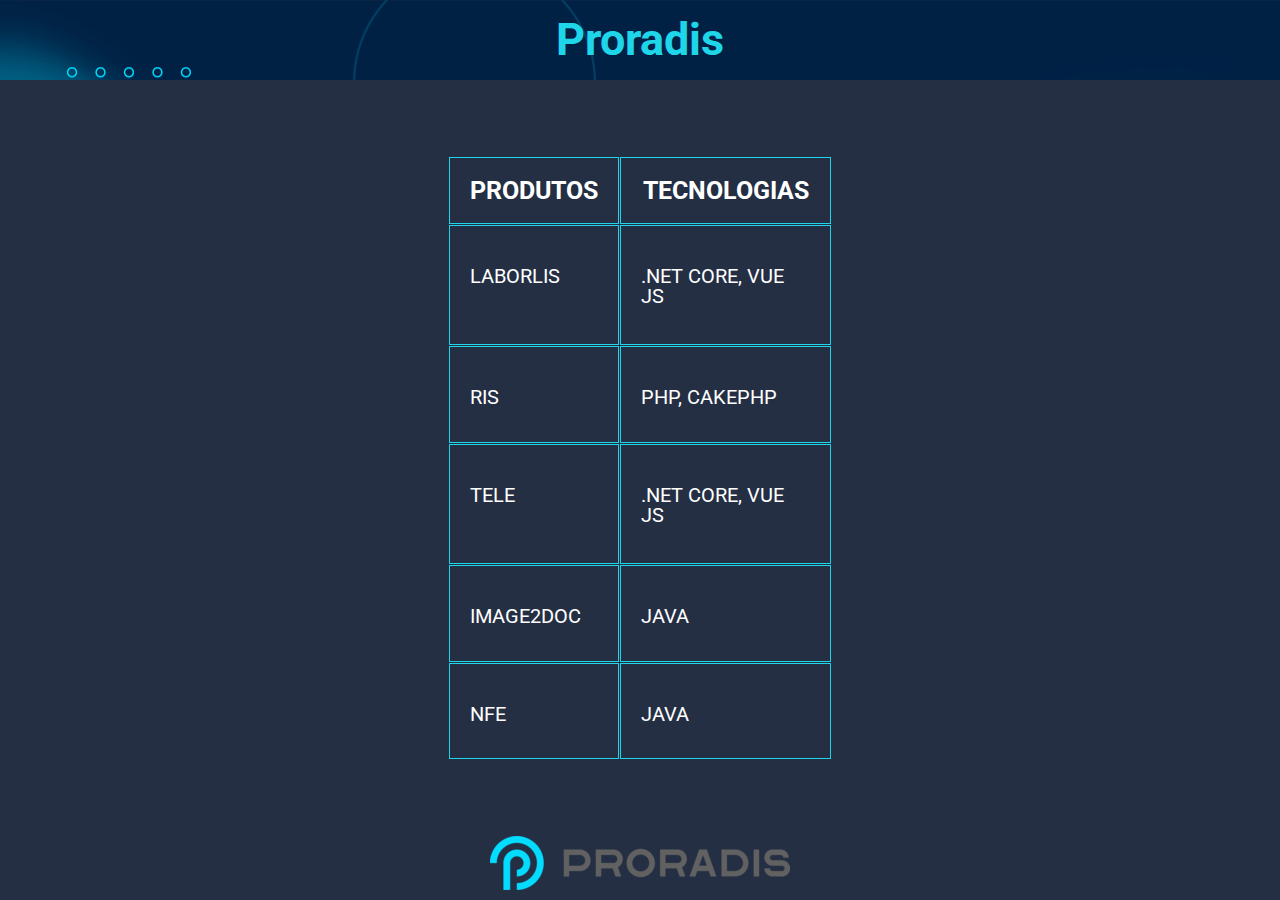
<file: Teste 8 (HTML CSS) - Produtos Proradis/index.html>
<!DOCTYPE html>
<html lang="pt-br">
    <head>
        <meta charset="UTF-8">
        <meta http-equiv="X-UA-Compatible" content="IE=edge">
        <meta name="viewport" content="width=device-width, initial-scale=1.0">
        <link rel="stylesheet" href="assets/css/reset.css">
        <link rel="preconnect" href="https://fonts.googleapis.com">
        <link rel="preconnect" href="https://fonts.gstatic.com" crossorigin>
        <link href="https://fonts.googleapis.com/css2?family=Roboto:wght@300;400;500;700&display=swap" rel="stylesheet">
        <link rel="stylesheet" href="assets/css/styles.css">
        
        <title>Produtos Proradis</title>
    </head>
    
    <body>
        
        <div class="container">
            <div class="content">
                <header>
                    <h1>Proradis</h1>
                </header>
    
                <main>
                    <table>
                        <thead>
                            <tr>
                                <th>PRODUTOS</th>
                                <th>TECNOLOGIAS</th>
                            </tr>
                        </thead>
                        <tbody>
                            <tr>
                                <td>LABORLIS</td>
                                <td>.NET CORE, VUE JS</td>
                            </tr>
                            <tr>
                                <td>RIS</td>
                                <td>PHP, CAKEPHP</td>
                            </tr>
                            <tr>
                                <td>TELE</td>
                                <td>.NET CORE, VUE JS</td>
                            </tr>
                            <tr>
                                <td>IMAGE2DOC</td>
                                <td>JAVA</td>
                            </tr>
                            <tr>
                                <td>NFE</td>
                                <td>JAVA</td>
                            </tr>
                        </tbody>
                    </table>
                </main>
    
                <footer>
                    <img src="assets/images/logo_proradis.png" alt="Logo da Proradis">
                </footer>
            </div>
        </div>        
    </body>
</html>
</file>
<file: Teste 8 (HTML CSS) - Produtos Proradis/assets/css/styles.css>
body{
    background-color: #242f44;
    font-size: 20px;
    font-family: 'Roboto', sans-serif;
}

.container{
    height: 100vh;
    display: flex;
    flex-direction: column;
    justify-content: center;
}

header{
    background-image: url('../images/banner_topo.png');
    background-repeat: no-repeat;
    height: 10.57vh;
    display: flex;
    align-items: center;
    justify-content: center;
}

header h1 {
    color: #1fd5e9;
    font-size: 45px;
    font-weight: bold;
}

.content{
    height: 100%;
    display: flex;
    flex-direction: column;
    justify-content: space-between;
}

main{
    display: flex;
    height: 100%;
    justify-content: center;
    align-items: center;
}

table{
    color: #FFFFFF;
    height: 80%;
    width: 30%;
    border-collapse: separate;
    border-spacing: 1px 1px;
}

th{
    font-weight: bold;
    text-align: center;
    font-size: 25px;
}


td, th{
    border: 1px solid #1fd5e9;
    padding: 20px;
}

td{
    padding-top: 40px;
}

footer{
    display: flex;
    align-items: center;
    justify-content: center;
    padding-bottom: 10px;
}
</file>
